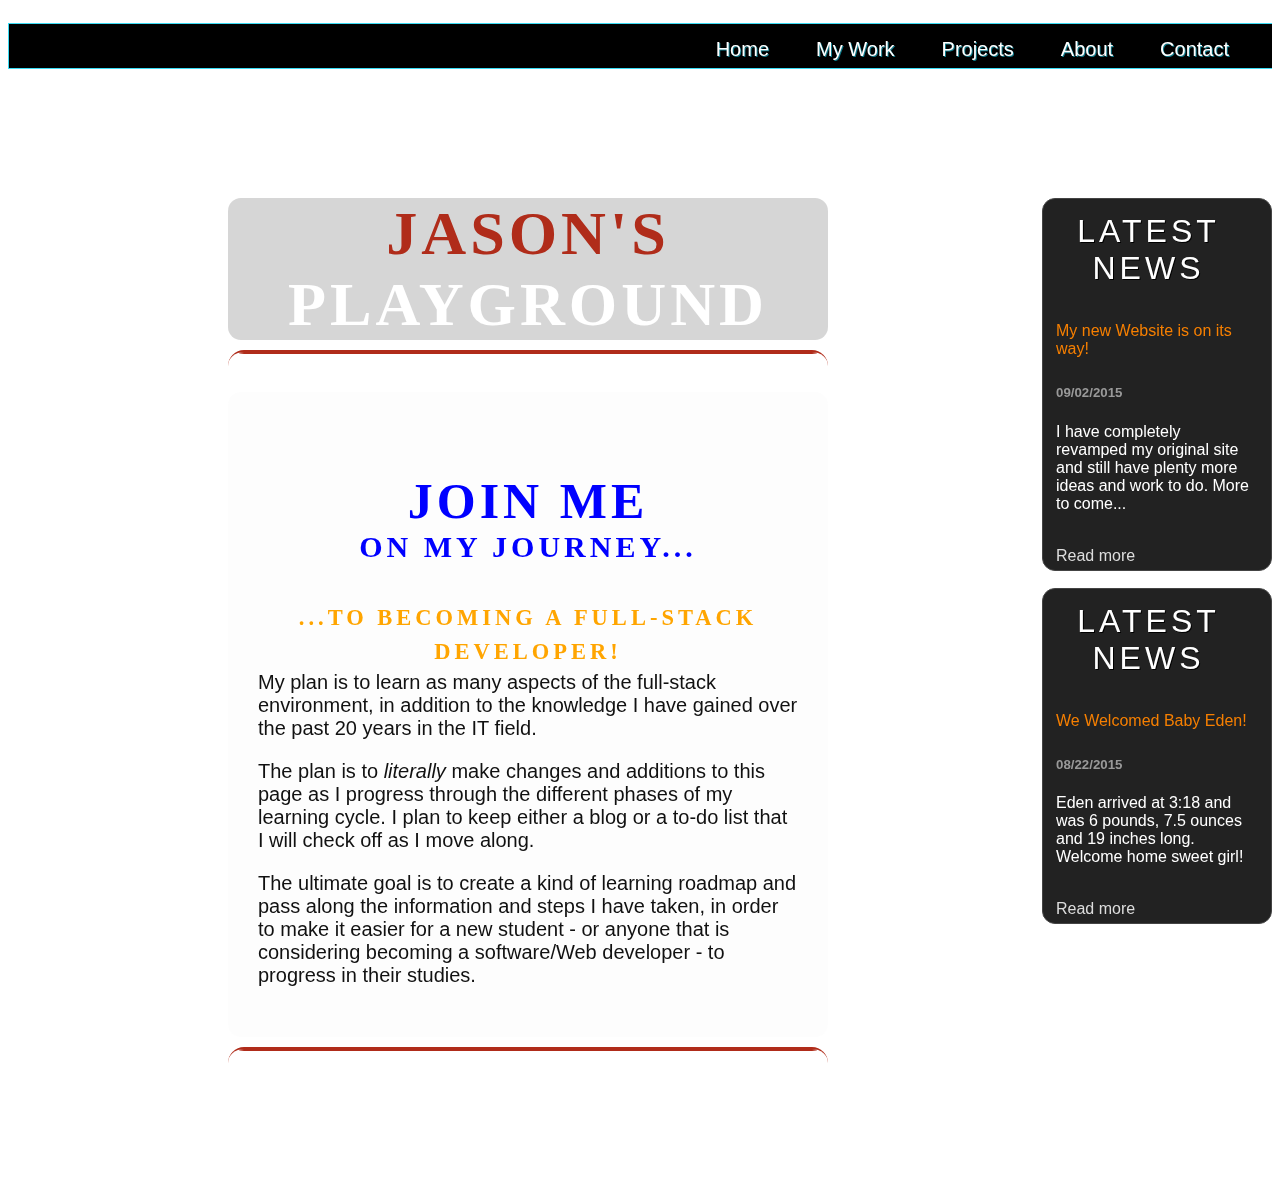
<file: index.html>
<!DOCTYPE html>
<html>
  <head>
    <title>Jason's Playground</title>
    <!-- CSS, JS and other linked assets coming soon -->
    <link rel="stylesheet" type="text/css" href="_mainSite/css/stylin.css">
    <script type="text/javascript" src="scripts/modernizr-1.5.min.js"></script>
  </head>
  <body>
        <div id="page">
          <div id="header-page">
            <header>
              
              <div class="container">
                <div id="site_content">
                  <nav>
                    <div id="menu-container">
                      <ul class="menu" id="nav">
                        <li><a href="index.html">Home</a></li>
                        <li><a href="_mainSite/_work/index.html">My Work</a></li>
                        <li><a href="_mainSite/_projects/index.html">Projects</a></li>
                        <li><a href="_mainSite/_about/index.html">About</a></li>
                        <li><a href="_mainSite/_contact/index.html">Contact</a></li>
                      </ul>
                    </div>
                  </nav>
                </div> <!-- END site content section -->
                <div id="sidebar_container">
                <div class="sidebar">
                  <h3>Latest News</h3>
                  <h4>My new Website is on its way!</h4>
                  <h5>09/02/2015</h5>
                  <p>I have completely revamped my original site and still have plenty more ideas and work to do. More to come...</p><br>
                  <a href="#">Read more</a>
                </div> <!-- END sidebar section -->
                <div class="sidebar">
                  <h3>Latest News</h3>
                  <h4>We Welcomed Baby Eden!</h4>
                  <h5>08/22/2015</h5>
                  <p>Eden arrived at 3:18 and was 6 pounds, 7.5 ounces and 19 inches long. Welcome home sweet girl!</p><br>
                  <a href="#">Read more</a>
                </div> <!-- END sidebar section -->
              </div> <!-- END sidebar container section -->
              
                <div id="content">
                  <h1><span id="temp">Jason's</span> Playground</h1>
                  <hr id="topHR">
      
                  <div id="textBackground">
                    <h2>Join Me</h2>
                      <div id="movin-up">
                        <h3>On my journey...<br><br>
                        <span id="ernj">...to becoming a full-stack developer!</span></h3>
                      </div>
                      <p>My plan is to learn as many aspects of the full-stack environment, in addition to the knowledge I have gained over the past 20 years in the IT field.</p>
                      
                      <p>The plan is to <em>literally</em> make changes and additions to this page as I progress through the different phases of my learning cycle. I plan to keep either a blog or a to-do list that I will check off as I move along.</p>
                      
                      <p>The ultimate goal is to create a kind of learning roadmap and pass along the information and steps I have taken, in order to make it easier for a new student - or anyone that is considering becoming a software/Web developer - to progress in their studies.</p>
                  </div>
                  <hr id="bodyHR">
                 <!-- <div id="textBackground">
                  <h2>Lorem Ipsum</h2>
                    <p>This is some filler text to take up space on this page, until I can return with something much more clever and vastly more entertaining. More to come... (rinse and repeat) This is some filler text to take up space on this page, until I can return with something much more clever and vastly more entertaining. More to come... (rinse and repeat)</p>
                  </div>
      
                  <hr id="bodyHR">
                  <div id="textBackground">
                  <h2>Lorem Ipsum</h2>
                    <p>This is some filler text to take up space on this page, until I can return with something much more clever and vastly more entertaining. More to come... (rinse and repeat) This is some filler text to take up space on this page, until I can return with something much more clever and vastly more entertaining. More to come... (rinse and repeat)</p>
                  </div>
      
                  <hr id="bodyHR">
                  <div id="textBackground">
                  <h2>Lorem Ipsum</h2>
                    <p>This is some filler text to take up space on this page, until I can return with something much more clever and vastly more entertaining. More to come... (rinse and repeat) This is some filler text to take up space on this page, until I can return with something much more clever and vastly more entertaining. More to come... (rinse and repeat)</p>
                  </div>
                  <hr id="bodyHR"> -->
                  <video src="http://static.videezy.com/system/resources/previews/000/002/662/original/Lake-time-lapse.mp4" autoplay loop>
                </div> <!-- END content section -->
              </div> <!-- END container section -->
            <header>
          </div> <!-- END header page section -->
      </div> <!-- END page section -->
        <!-- javascript at the bottom for fast page loading -->
  <script type="text/javascript" src="scripts/jquery.js"></script>
  <script type="text/javascript" src="scripts/jquery.easing-sooper.js"></script>
  <script type="text/javascript" src="scripts/jquery.sooperfish.js"></script>
  <script type="text/javascript">
    $(document).ready(function() {
      $('ul.sf-menu').sooperfish();
    });
  </script>
</body>
</html>
</file>
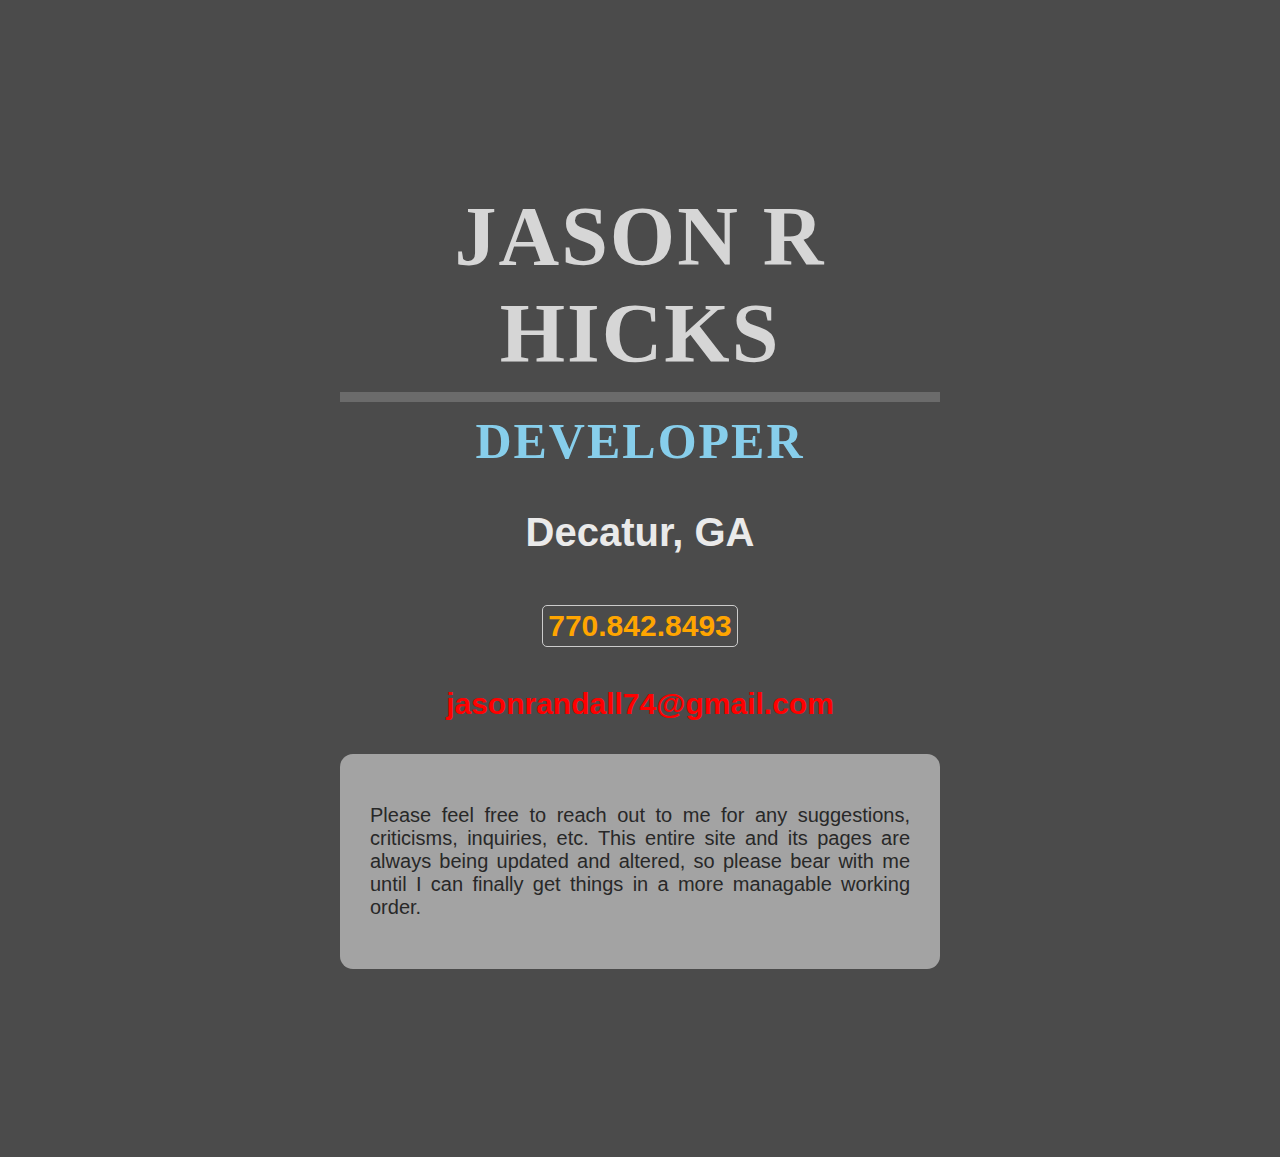
<file: _mainSite/_contact/index.html>
<!DOCTYPE html>
<html>
<head>
  <title>Video Background</title>

  <link rel="stylesheet" type="text/css" href="style.css">
</head>
<body>
  <div id="page">
    <div id="header-page">
      <div id="header">
        <div class="container">
          <div id="logo">
            <h1>Jason R Hicks</h1>
            <hr>
            <h2>Developer</h2>
            <h3>Decatur, GA</h3>
            <h4><a href="tel:7708428493">770.842.8493</a></h4>
            <h5><a href="mailto:jasonrandall74@gmail.com?subject=Mail from My Web Site">jasonrandall74@gmail.com</a></h5>
            <div id="textBackground">
              <p>Please feel free to reach out to me for any suggestions, criticisms, inquiries, etc. This entire site and its pages are always being updated and altered, so please bear with me until I can finally get things in a more managable working order.</p>
            </div>
          </div>

            <video src="http://static.videezy.com/system/resources/previews/000/000/546/original/b%20&%20w%20record-HD%20720p%20Video%20Sharing.mp4" autoplay loop muted>

        </div>
      </div>
    </div>
  </div>
</body>
</html>
</file>
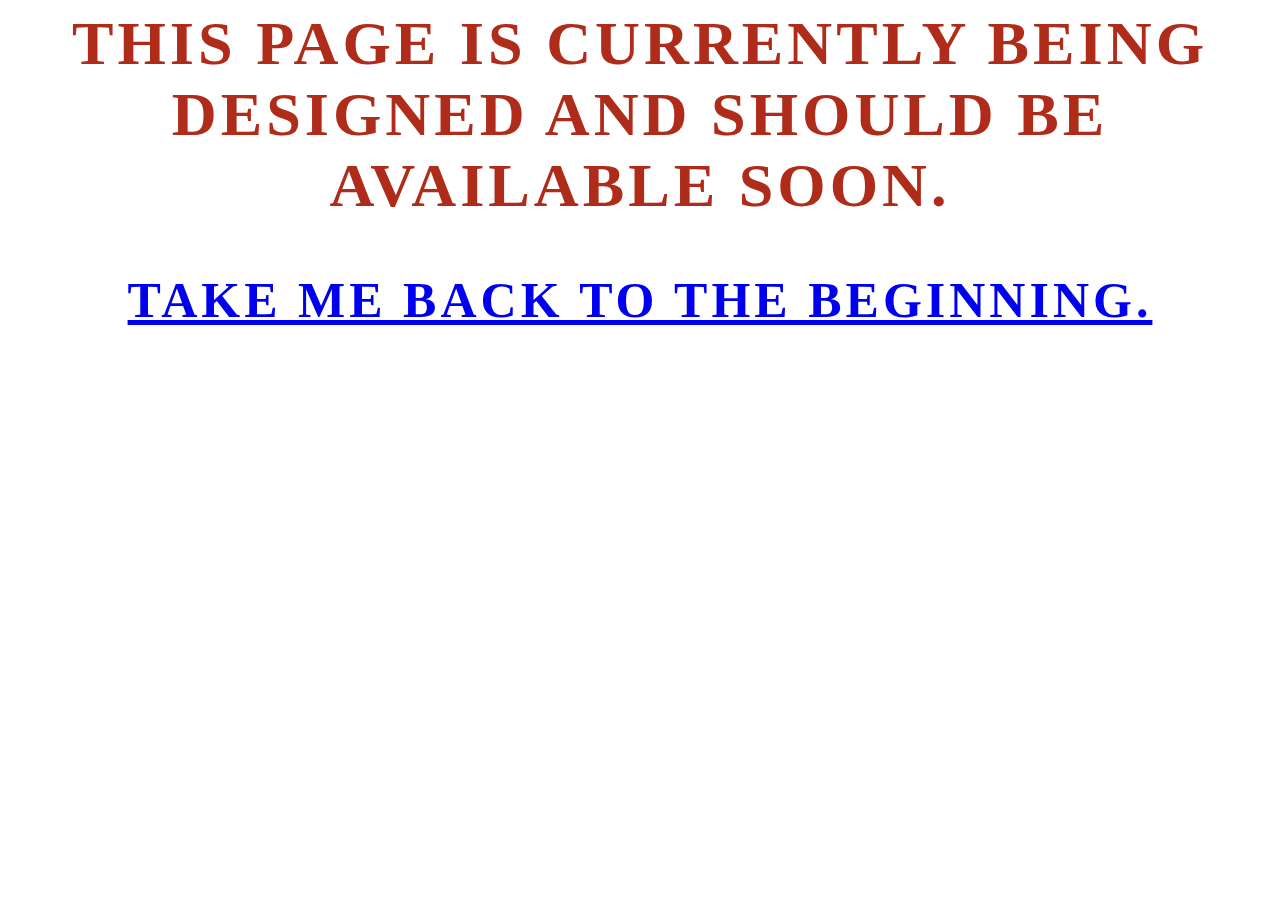
<file: _mainSite/_projects/index.html>
<!DOCTYPE html>
<html>
    <head>
        <title>Coming SOON!</title>
        
        <link rel="stylesheet" type="text/css" href="../css/stylin.css">
    </head>
    <body>
        
            <h1><span id="temp">This page is currently being designed and should be available soon.</span></h1>
            <h2><a href="../../index.html">Take me back to the beginning.</a></h2>
        
        
    </body>
</html>
</file>
<file: _mainSite/css/stylin.css>
body{
  font-family: "Georgia", sans-serif;
  font-size: 20px;
}

#site_content { 
  width: 100%;
  overflow: hidden;
  margin: 0px auto 0 auto;
  padding: 15px 0 15px 0;
  margin-left: auto;
  margin-right: auto;
} 

nav {
  height: 44px;
  width: 100%;
  margin: 0 auto 0 auto;
  color: #FFF;
  border: solid 1px #3BDDF5;
  background: #000;
  display: block;
}

#nav {
  float: right;
}

ul#nav {
  padding: 7px 20px 6px 20px;
  font: 100% 'Yanone Kaffeesatz', arial, sans-serif;
  text-shadow: 1px 1px #0D7989;
  text-decoration: none;
  color: #FFF;
  margin-right: 2px;
}

#nav li a {
  padding: 7px 20px 6px 20px;
  font: 100% 'Yanone Kaffeesatz', arial, sans-serif;
  text-shadow: 1px 1px #0D7989;
  text-decoration: none;
  color: #FFF;
  margin-right: 2px;
}

#nav li a:hover {
  outline: focus;
  text-decoration: none;
  color: #09D4FF;
}

a:-webkit-any-link {
  color: -webkit-link;
  text-decoration: underline;
  cursor: auto;
}

.menu {
  display: block;
  position: relative;
}

#menu-container {
  width: 100%;
  margin: 0 auto 0 auto;
}

ul {
  margin: 12px 0 22px 17px;
  display: block;
  list-style-type: disc;
  -webkit-margin-before: 1em;
  -webkit-margin-after: 1em;
  -webkit-margin-start: 0px;
  -webkit-margin-end: 0px;
  -webkit-padding-start: 40px;
}

ul.menu {
  margin: 0;
  padding: 0;
}

ul.menu li {
  display: block;
  list-style: none;
  float: left;
  position: relative;
}

ul.menu a {
  display: block;
  position: relative;
}

ul li {
  list-style-type: circle;
  margin: 0 0 6px 0;
  padding: 0 0 4px 5px;
  line-height: 1.5em;
}

li {
  display: list-item;
  text-align: right;
}

#sidebar_container {
  float: right;
  width: 224px;
  padding: 100px 0 0 0;
  font: normal .80em arial, sans-serif;
  font-family: arial, sans-serif;
  font-size: 0.8em;
  font-style: normal;
}

.sidebar {
  float: right;
  width: 200px;
  margin: 0 0 17px 0;
  background: #222;
  border: 1px solid #444;
  -webkit-border-radius: 13px 13px 13px 13px;
  -moz-border-radius: 13px 13px 13px 13px;
  border-radius: 13px 13px 13px 13px;
  padding: 0 15px 5px 13px;
}

.sidebar h3, .content h1 { 
  padding: 0 15px 20px 0;
  font: 200% 'News Cycle', arial, sans-serif;
  text-shadow:  #000 1px 1px;
  margin: 0 1px;
  color: #FFF;
}

.sidebar h3 { 
  padding: 14px 15px 14px 0;
  color: #FFF;
  font: 200% 'News Cycle', arial, sans-serif;
}

.sidebar h4 {
  color: #F67F00;
  padding: 0 0 5px 0;
  font: normal 100% 'Yanone kaffeesatz', arial, sans-serif; 
}

.sidebar ul { 
  margin: 0 0 15px 0;
} 

.sidebar a { 
  color: #DDD;
  text-decoration: none;
} 

.sidebar a:hover { 
  color: #3BDDF5;
} 

.sidebar_item, .content_item { 
  padding: 15px 0;
}

.sidebar p {
  color: #FFF;
  
}

h1, h2, h3{
  font-family: "Georgia";
  text-transform: uppercase;
  margin: 0px;
  padding: 0px;
  text-align: center;
  letter-spacing: 4px;

}

h1{
  font-size: 3.11em;
  color: #fff;
}

h5 {
  color: #999;
}

#temp{
  color: #B02C1A;
}

h2{
  font-size: 2.5em;
  padding: 50px 0px;
  color: blue;
}

h3{
  font-size: 1.5em;
  padding: 50px 0px;
  color: blue;
}

.container{
  width: 100%;
  height: 100%;
  position: relative;
  overflow: hidden;
}

.container video{
  position: fixed;

  left: 50%;
  top: 50%;
  min-width: 100%;
  min-height: 100%;
  -webkit-transform: translate(-50%, -50%);
  -moz-transform: translate(-50%, -50%);
  -ms-transform: translate(-50%, -50%);


  z-index: -1;
}

#content{
  width: 600px;
  overflow: hidden;
  margin: 0px auto;
  padding: 100px 30px;
}

#content > h1 {
  background: rgba(200,200,200, 0.75);
  border-radius: 13px;
}

#textBackground{
  background: rgba(252,252,252, 0.75);
  padding: 30px 30px;
  color: #111;
  border-radius: 13px;
}

#movin-up {
  margin: -100px 0 -65px 0;
}

#ernj {
  font-size: 0.75em;
  color: orange;
}

#topHR{
  height: 30px;
  border-style: solid;
  border-color: #B02C1A;
  border-width: 2px 0 0 0;
  border-radius: 20px;
}

#topHR::before {
  display: block;
  content: "";
  height: 30px;
  margin-top: -30px;
  border-style: solid;
  border-color: #B02C1A;
  border-width: 0 0 2px 0;
  border-radius: 20px;
}

#bodyHR{
  height: 30px;
  border-style: solid;
  border-color: #B02C1A;
  border-width: 2px 0 0 0;
  border-radius: 20px;
}

#bodyHR::before {
  display: block;
  content: "";
  height: 30px;
  margin-top: -30px;
  border-style: solid;
  border-color: #B02C1A;
  border-width: 0 0 2px 0;
  border-radius: 20px;
}
</file>
<file: _mainSite/_contact/style.css>
body {
  background: #4B4B4B;
  color: #EAEAEA;
  font-family: "Abel", sans-serif;
  font-size: 20px;
}

h1, h2 {
  font-family: "Impact";
  text-transform: uppercase;
  margin: 0;
  padding: 0;
  text-align: center;
  letter-spacing: 2px;
}

h1 {
  font-size: 4.2em;
  color: #D6D6D6;
}

h2 {
  font-size: 2.5em;
  color: #87CEEB;
}

h3 {
  text-align: center;
  font-size: 2.0em;
}

h4 {
  text-align: center;
  font-size: 1.5em;
}

h5 {
  text-align: center;
  font-size: 1.0em;
}

#textBackground{
  background: rgba(252,252,252, 0.5);
  padding: 30px 30px;
  color: #111;
  border-radius: 13px;
}

p {
  text-align: justify;
  color: #282828;
}

a[href^=tel] {
  border: 1px solid #ccc;
  border-radius: 5px;
  color: orange;
  display: inline-block;
  font-style: normal;
  margin-top: 10px;
  padding: 3px 5px;
  text-decoration: none;
}

a[href^="mailto:"]
{ 
  font-family: sans-serif;
  color: red;
  font-size: 1.5em;
  text-decoration: none;
}

a[href^="mailto"]:hover { 
  color: blue; 
}

#logo {
  width: 600px;
  overflow: hidden;
  margin: 0 auto;
  padding: 180px 30px;
}

.container {
  width: 100%;
  height: 100%;
  position: relative;
  overflow: hidden;
}

.container video {
  position: absolute;
  left: 50%;
  top: 50%;
  min-width: 100%;
  min-height: 100%;
  -webkit-transform: translate(-50%, -50%);
  -moz-transform: translate(-50%, -50%);
  -ms-transform: translate(-50%, -50%);
  z-index: -1;
}

hr {
  border: 0;
  height: 10px;
  background: #6B6B6B;
}
</file>
